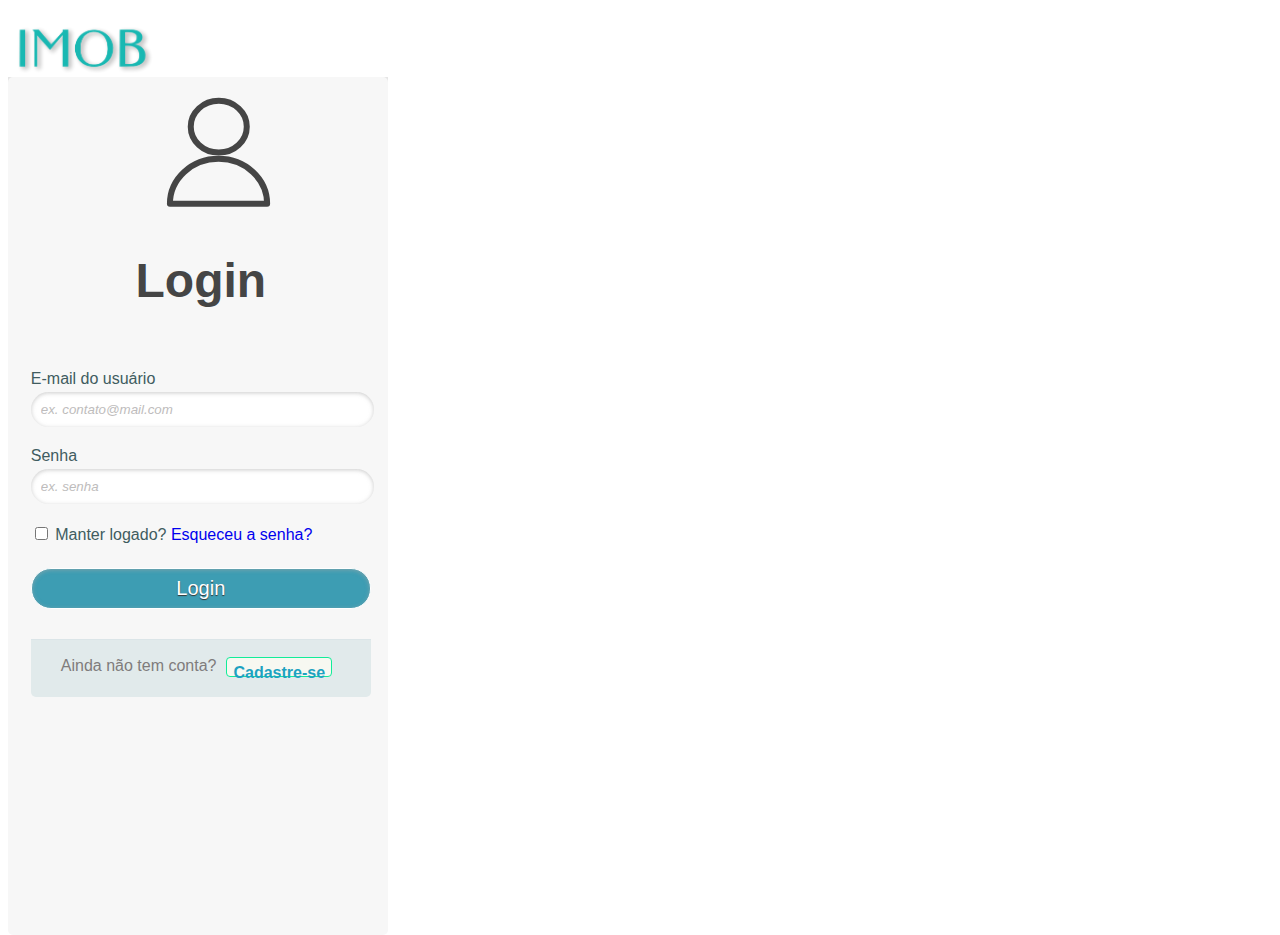
<file: login/index.html>
<!DOCTYPE html>
<html lang="en">

<head>
    <meta charset="UTF-8">
    <meta http-equiv="X-UA-Compatible" content="IE=edge">
    <meta name="viewport" content="width=device-width, initial-scale=1.0">
    <link rel="stylesheet" href="/login/login.css">
    <title>Imob5 - Login</title>
</head>

<body>
    <div class="container">
        <a href="#"><img src="/login/img/logo imob.png" alt="" </img></a>
        <div>
            <a class="links" id="paracadastro"></a>
            <a class="links" id="paralogin"></a>

            <div class="content">
                <div>

                    <form method="post" action="">
                        <img src="/login/img/login.svg" alt="">
                        <h1>Login</h1>
                        <p>
                            <label for="nome_login">E-mail do usuário</label>
                            <input id="nome_login" name="nome_login" required="required" type="text" placeholder="ex. contato@mail.com" />
                        </p>

                        <p>
                            <label for="email_login">Senha</label>
                            <input id="email_login" name="email_login" required="required" type="password" placeholder="ex. senha" />
                        </p>

                        <p>
                            <input type="checkbox" name="manterlogado" id="manterlogado" value="" />
                            <label for="manterlogado">Manter logado?</label>
                            <a href="#">Esqueceu a senha?</a>
                        </p>

                        <p>
                            <input type="submit" value="Login" />
                        </p>

                        <p class="link">
                            Ainda não tem conta?
                            <a href="/html/cadastro-usuario/index.html">Cadastre-se</a>
                        </p>
                    </form>
                </div>
            </div>
        </div>
</body>

</html>
</file>
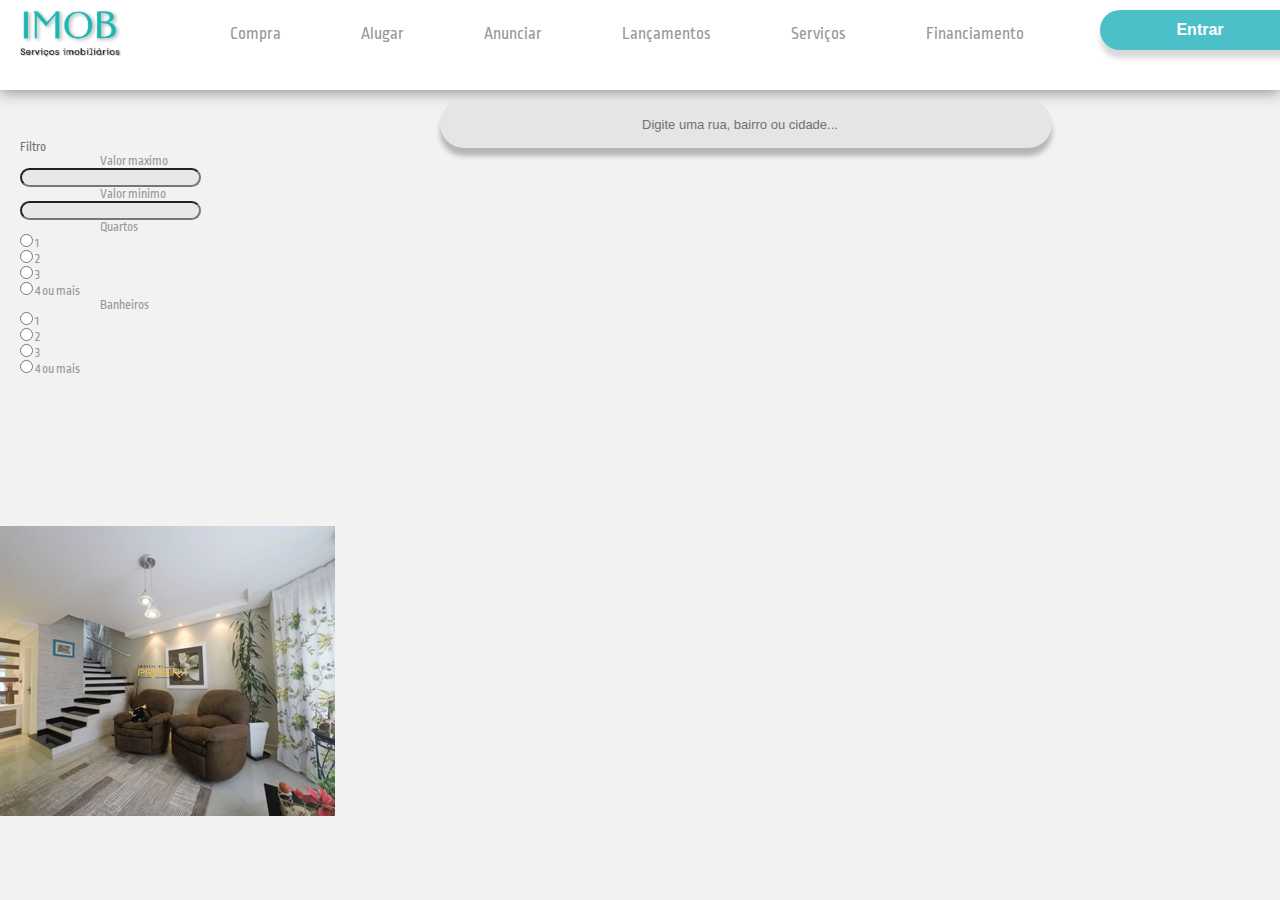
<file: compra-alugar/alugar/alugar.html>
<!DOCTYPE html>
<html lang="en">
<head>
    <meta charset="UTF-8">
    <meta http-equiv="X-UA-Compatible" content="IE=edge">
    <meta name="viewport" content="width=device-width, initial-scale=1.0">
    <title>Alugar</title>
    <link rel="stylesheet" href="styles.css">
    <title>Document</title>
</head>
<body>
    <header>
       
        <div class="logo">
        </div>
         <ul>
        <li>Compra</li>
        <li>Alugar</li>
        <li>Anunciar</li>
        <li>Lançamentos</li>
        <li>Serviços</li>
        <li>Financiamento</li>
        </ul>

        <p class="botaologin">
        <a href="#" title="">Entrar</a>

        <div class="logo">
        <a href="#" title=""></a>
        <img src="img/logo imob.png" width="130">
        </div>

        



    </header>
    <div class="filtro">
           <ul>
               <li>
                   
                   <ol> Filtro
                       <li>Valor maximo</li>
                       <form action="/registro"  method="post">
                           <input type="number" name="por exemplo:500.000">
                       </form>
                      
                       <li>Valor minimo</li>
                       <form action="/registro"  method="post">
                        <input type="number" name="por exemplo:150.000">
                    </form>
                   

                    <li>Quartos</li>
                    <input type="radio" id="1" name="quantidade-quartos" value="1">
                    <label for="1"><span></span>1</label>
                    <p>
                    <input type="radio" id="2" name="quantidade-quartos" value="2">
                    <label for="2"><span></span>2</label>
                    <p>
                    <input type="radio" id="3" name="quantidade-quartos" value="3">
                    <label for="3"><span></span>3</label>
                    <p>
                    <input type="radio" name="quantidade-quartos" value="mais" id="4">
                    <label for="4"><span></span>4 ou mais</label>
                    <p>
                        <li>Banheiros</li>
                        <input type="radio" id="1" name="quantidade-banheiro" value="1">
                        <label for="1"><span></span>1</label>
                        <p>
                        <input type="radio" id="2" name="quantidade-banheiro" value="2">
                        <label for="2"><span></span>2</label>
                        <p>
                        <input type="radio" id="3" name="quantidade-banheiro" value="3">
                        <label for="3"><span></span>3</label>
                        <p>
                        <input type="radio" name="quantidade-banheiro" value="mais" id="4">
                        <label for="4"><span></span>4 ou mais</label>

            

                   </ol>
               </li>
           </ul>
            


        
        </div>
   
        <div class="caixadepesquisa">
            <a href="#">Digite uma rua, bairro ou cidade...</a>
        </div>


        <div  class="cards">
            <img src="img/imagem 1.jpg" alt="apartamento">
        </div>
</body>
</html>
</file>
<file: login/login.css>
*,
*:before,
*:after {
    padding: 0;
    font-family: Myanmar Khyay, Arial, sans-serif;
}

@-webkit-keyframes fadeInLeft {
    0% {
        opacity: 0;
        -webkit-transform: translateX(-20px);
    }
    100% {
        opacity: 1;
        -webkit-transform: translateX(0);
    }
}

@keyframes fadeInLeft {
    0% {
        opacity: 0;
        transform: translateX(-20px);
    }
    100% {
        opacity: 1;
        transform: translateX(0);
    }
}

@-webkit-keyframes fadeOutLeft {
    0% {
        opacity: 1;
        -webkit-transform: translateX(0);
    }
    100% {
        opacity: 0;
        -webkit-transform: translateX(-20px);
    }
}

@keyframes fadeOutLeft {
    0% {
        opacity: 1;
        transform: translateX(0);
    }
    100% {
        opacity: 0;
        transform: translateX(-20px);
    }
}

a {
    text-decoration: none;
}

a.links {
    display: none;
    color: #7f7c7c;
}

.container>a>img {
    width: 150px;
    display: flex;
    flex-wrap: wrap;
}

.content {
    display: flex;
    width: 380px;
    height: 580px;
    padding-top: 100px;
    position: relative;
    background: #e5e5e5;
}

.content>div {
    display: flex;
    width: 511px;
    height: 780px;
    margin: 20%;
    padding-top: 5px;
    background: #e5e5e5;
}

.content>div>form>img {
    width: 120px;
    display: flex;
    padding-left: 10vw;
}

h1 {
    font-size: 48px;
    color: #454545;
    padding: 5px 0 5px 0;
    font-family: Myanmar Khyay, Arial, sans-serif, ;
    font-weight: bolder;
    text-align: center;
    padding-bottom: 30px;
}

p {
    margin-bottom: 20px;
}

.content p:first-child {
    margin: 0px;
}

label {
    color: #405c60;
    position: relative;
}

::-webkit-input-placeholder {
    color: #bebcbc;
    font-style: italic;
}

input:-moz-placeholder,
textarea:-moz-placeholder {
    color: #bebcbc;
    font-style: italic;
}

input {
    outline: none;
}

input:not([type="checkbox"]) {
    width: 95%;
    margin-top: 4px;
    padding: 10px;
    border: none;
    -webkit-border-radius: 3px;
    border-radius: 25px;
    -webkit-box-shadow: 0px 1px 4px 0px rgba(168, 168, 168, 0.6) inset;
    box-shadow: 0px 1px 4px 0px rgba(168, 168, 168, 0.6) inset;
    -webkit-transition: all 0.2s linear;
    transition: all 0.2s linear;
}

input[type="submit"] {
    width: 100%!important;
    cursor: pointer;
    background: rgb(61, 157, 179);
    padding: 8px 5px;
    color: #fff;
    font-size: 20px;
    border: 1px solid #fff;
    margin-bottom: 10px;
    text-shadow: 0 1px 1px #333;
    -webkit-border-radius: 5px;
    border-radius: 20px;
    transition: all 0.2s linear;
}

input[type="submit"]:hover {
    background: #4ab3c6;
}

.link {
    display: flex;
    position: relative;
    background: #e1eaeb;
    color: #7f7c7c;
    left: 0px;
    height: 20px;
    width: 280px;
    padding: 17px 30px 20px 30px;
    font-size: 16px;
    text-align: right;
    border-top: 1px solid #dbe5e8;
    -webkit-border-radius: 0 0 5px 5px;
    border-radius: 0 0 5px 5px;
}

.link a {
    display: flex;
    font-weight: bold;
    background: #f7f8f1;
    padding: 6px;
    color: rgb(29, 162, 193);
    margin-left: 10px;
    border: 1px solid #12ec99;
    -webkit-border-radius: 4px;
    border-radius: 4px;
    -webkit-transition: all 0.4s linear;
    transition: all 0.4s linear;
}

.link a:hover {
    color: #39bfd7;
    background: #f7f7f7;
    border: 1px solid #4ab3c6;
}

#cadastro,
.content>div {
    position: absolute;
    top: 0px;
    width: 88%;
    padding: 18px 6% 60px 6%;
    margin: 0 0 35px 0;
    background: #f7f7f7;
    border: none;
    box-shadow: 10px;
    border-radius: 5px;
    -webkit-animation-duration: 0.5s;
    -webkit-animation-timing-function: ease;
    -webkit-animation-fill-mode: both;
    animation-duration: 0.5s;
    animation-timing-function: ease;
    animation-fill-mode: both;
}

#paracadastro:target~.content #cadastro,
#paralogin:target~.content #login {
    z-index: 2;
    -webkit-animation-name: fadeInLeft;
    animation-name: fadeInLeft;
    -webkit-animation-delay: .1s;
    animation-delay: .1s;
}

#registro:target~.content #login,
#paralogin:target~.content #cadastro {
    -webkit-animation-name: fadeOutLeft;
    animation-name: fadeOutLeft;
}
</file>
<file: compra-alugar/alugar/styles.css>
@import url('https://fonts.googleapis.com/css2?family=Roboto+Mono&display=swap');
@import url('https://fonts.googleapis.com/css2?family=Ropa+Sans&display=swap');
*{
    margin: 0;
    padding: 0%;
}

body{
    font-family: 'Roboto', sans-serif;
    background: #f2f2f2;
}

.logo{
    position: absolute;
    height: 20px;
    left: 5px;
    top: -20px;

}
header{
    height: 10vh;
    display: flex;
    justify-content: space-between;
    background-color: rgb(255, 255, 255);
    box-shadow: 0 0 1rem rgb(111, 111, 111);
    

}

ul{
    display: flex;
    margin: 150px;
    width: 1500px;
    font-family: "Ropa Sans", sans-serif;
    font-size: 17px;
    margin-top: 25px;

}
li{
    color: #979797;
    list-style: none;
    cursor: pointer;
    padding-left: 5rem;
}

´.botaologin{
    position:absolute;
    top:20px;
    left:50px;
    margin:0px;
    padding:0px;
    background-color: aqua;
            }

.botaologin a { 
    color:white;
    font-family: "Ropa Sans", sans-serif;
    font: bold 16px/40px arial, helvetica, sans-aerif;
    position: absolute;
    width: 200px;
    height: 40px;
    left: 1100px;
    top: 10px;
    
    background: #4BC0C8;
    box-shadow: 0px 8px 5px rgba(0, 0, 0, 0.15);
    border-radius: 30px;	
    text-decoration: none;
    text-align:center;
    
	}

    
    input[type="radio"] + label {
        color:#979797;
        font-family:"Ropa Sans", sans-serif;
        text-align: center;
    }



.filtro {
    margin-top: 50px;
    margin-left: -210px;
}

.filtro ol{
    color: #707070;
    font-size:small;

}

input[type="number"]{
    
        
        
        left: 20px;
        top: 130px;
        background: #e5e5e5cb;
       
        border-radius: 40px;
}



.caixadepesquisa{
    position: absolute;
    width: 612px;
    height: 48px;
    left: 440px;
    top: 100px;
    background: #E5E5E5;
    box-shadow: 0px 8px 5px rgb(0 0 0 / 25%);
    border-radius: 30px;
}

.caixadepesquisa a{
    text-decoration: none;
    text-align:center;
    font-family: "roboto" sans-serif; 
    font-size: 13px;
    color: #707070;
    position: absolute;
    width: 200px;
    height: 60px;
    left: 200px;
    top: 17px;
  
    
}
</file>
